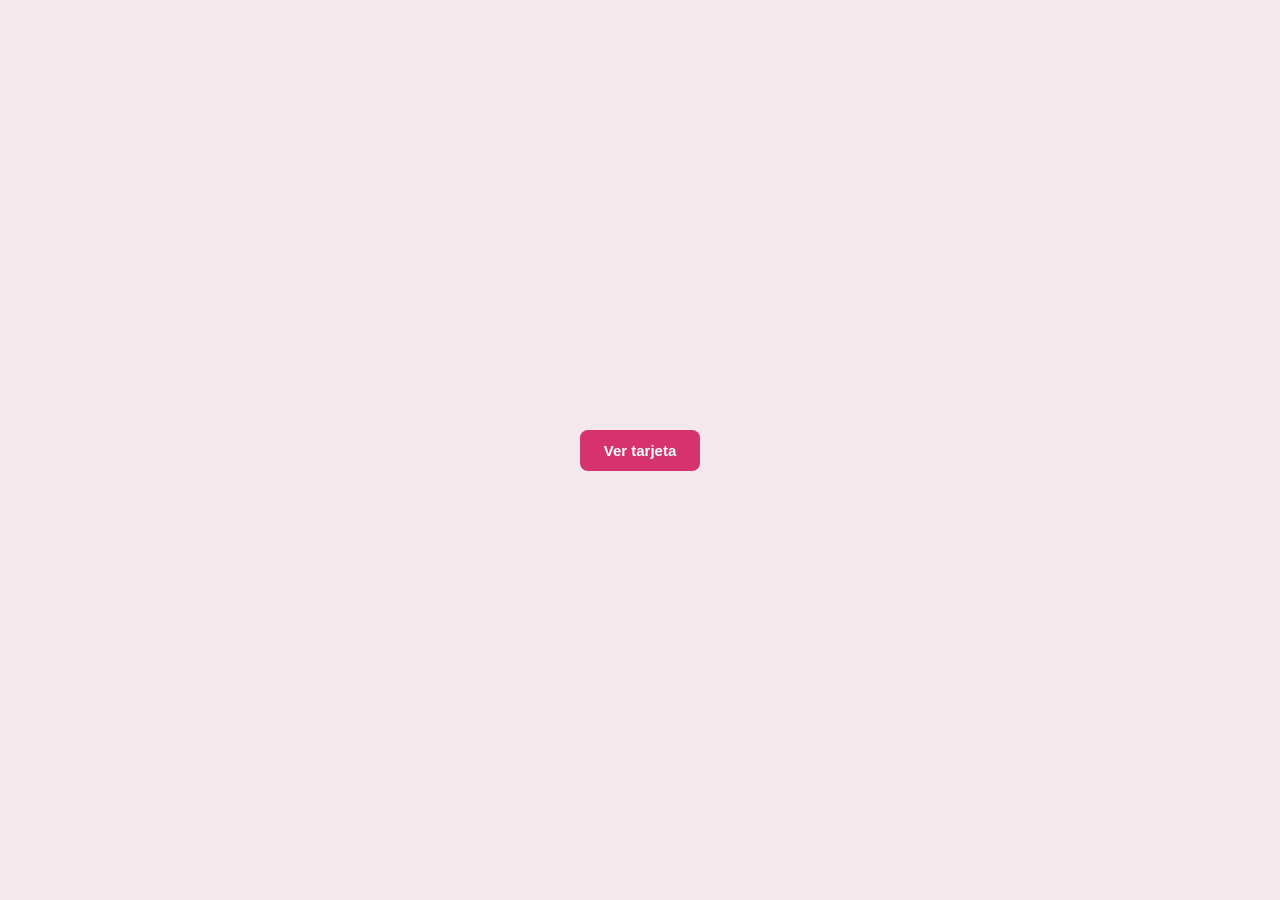
<file: modal.html>
<!doctype html>
<html lang="es">
  <head>
    <meta charset="UTF-8" />
    <meta name="viewport" content="width=device-width, initial-scale=1.0" />
    <title>Modal - Tarjeta de presentación</title>
    <link rel="stylesheet" href="modal.css" />
  </head>
  <body>
    <button id="botonAbrir" onclick="abrirModal()">Ver tarjeta</button>

    <div id="fondoModal">
      <div class="tarjeta">
        <div class="franja">Frida Fernanda Quintero Rosas</div>
        <p class="dato">Ingeniería en Sistemas Computacionales</p>
        <p class="dato">7mo semestre</p>
        <p class="dato">fridafernandaqr@gmail.com</p>
        <p class="habilidades-titulo">Habilidades</p>
        <ul class="lista-habilidades">
          <li>Creatividad</li>
          <li>Idiomas</li>
          <li>Liderazgo</li>
        </ul>
        <button id="botonCerrar" onclick="cerrarModal()">Cerrar</button>
      </div>
    </div>

    <script src="modal.js"></script>
  </body>
</html>
</file>
<file: modal.css>
:root {
  --rosa-franja: #d6336c;
  --rosa-borde: #e685a0;
  --rosa-fondo: #fff0f5;
  --texto-oscuro: #4a1f2b;
  --texto-medio: #7a3a4c;
}
* { box-sizing: border-box; }
body {
  margin: 0;
  min-height: 100vh;
  display: flex;
  justify-content: center;
  align-items: center;
  background: #f4e8ec;
  font-family: 'Segoe UI', Tahoma, Geneva, Verdana, sans-serif;
}

/* Botón que abre el modal */
#botonAbrir {
  padding: 12px 24px;
  border: none;
  border-radius: 8px;
  background: var(--rosa-franja);
  color: #fff;
  font-size: 15px;
  font-weight: bold;
  cursor: pointer;
}
#botonAbrir:hover {
  background: #b82a5c;
}

/* Fondo oscuro detrás del modal, oculto por defecto */
#fondoModal {
  display: none;
  position: fixed;
  top: 0;
  left: 0;
  width: 100%;
  height: 100%;
  background: rgba(0, 0, 0, 0.5);
  justify-content: center;
  align-items: center;
}

/* Clase que se agrega/quita con JS para mostrar el modal */
#fondoModal.activo {
  display: flex;
}

/* La tarjeta dentro del modal */
.tarjeta {
  width: 320px;
  min-height: 180px;
  padding: 25px;
  border: 2px solid var(--rosa-borde);
  border-radius: 10px;
  background: var(--rosa-fondo);
  overflow: hidden;
  position: relative;
}
.franja {
  margin: -25px -25px 15px -25px;
  padding: 16px 25px;
  background: var(--rosa-franja);
  color: #fff;
  font-weight: bold;
  font-size: 18px;
  letter-spacing: 0.3px;
}
.dato {
  margin: 0 0 4px 0;
  font-size: 13px;
  color: var(--texto-medio);
}
.habilidades-titulo {
  margin: 10px 0 4px 0;
  font-size: 13px;
  font-weight: bold;
  color: var(--texto-oscuro);
}
.lista-habilidades {
  margin: 0;
  padding: 0 0 0 18px;
}
.lista-habilidades li {
  margin: 0 0 2px 0;
  font-size: 13px;
  color: var(--texto-medio);
}
#botonCerrar {
  margin-top: 15px;
  padding: 8px 18px;
  border: none;
  border-radius: 6px;
  background: var(--rosa-borde);
  color: #fff;
  font-size: 13px;
  font-weight: bold;
  cursor: pointer;
}
#botonCerrar:hover {
  background: var(--rosa-franja);
}
</file>
